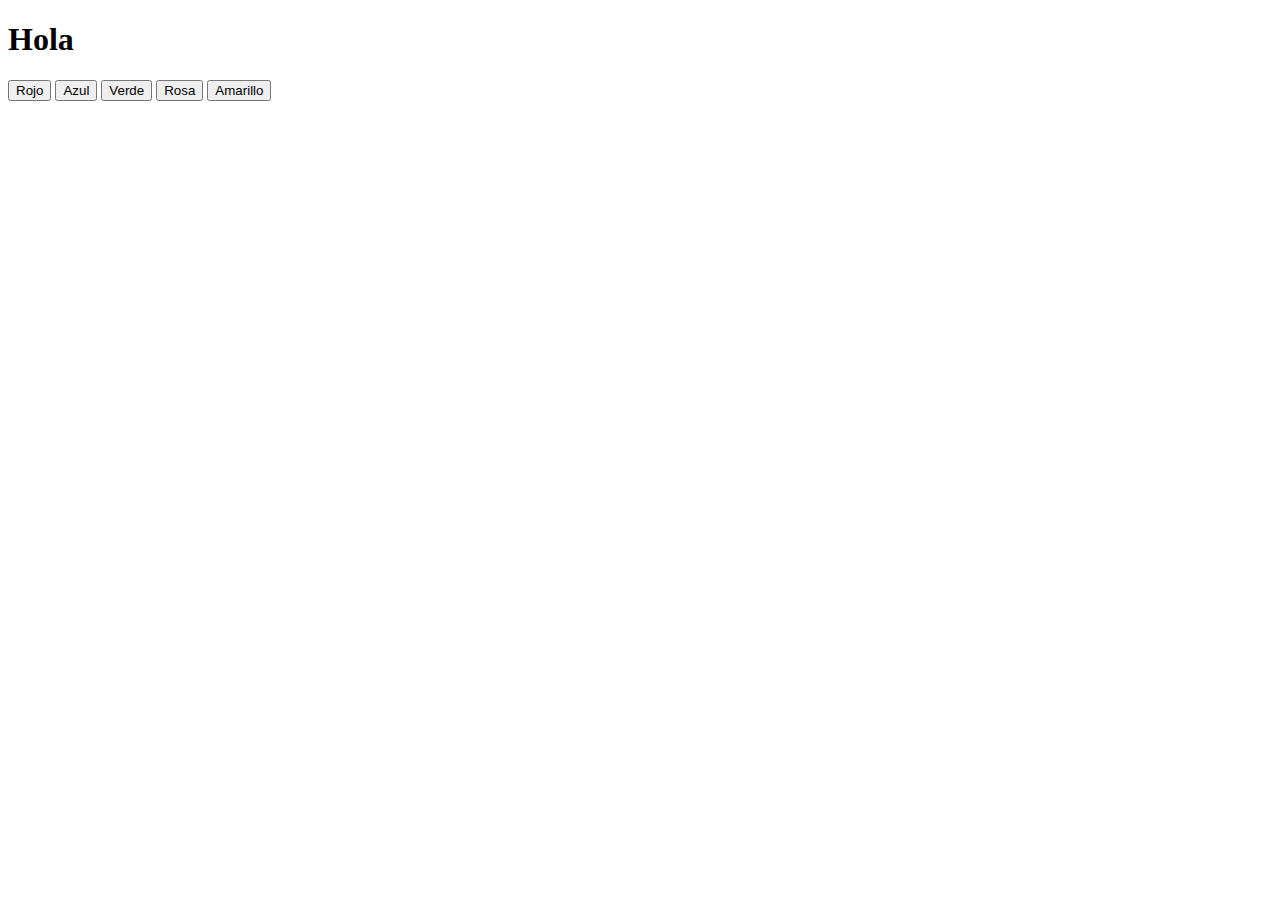
<file: Practica1/index.html>
<!DOCTYPE html>
<html lang="en">
<head>
    <meta charset="UTF-8">
    <meta http-equiv="X-UA-Compatible" content="IE=edge">
    <meta name="viewport" content="width=device-width, initial-scale=1.0">
    <title>Document</title>
</head>
<body>
    <h1 id="title">Hola</h1>
    <button id="red">Rojo</button>
    <button id="blue">Azul</button>
    <button id="green">Verde</button>
    <button id="pink">Rosa</button>
    <button id="yellow">Amarillo</button>

</body>
<script>
    const title = document.getElementById('title'); //son variables constantew
    const red = document.getElementById('red');
    const blue = document.getElementById('blue');
    const green = document.getElementById('green');
    const pink = document.getElementById('pink');
    const yellow = document.getElementById('yellow');

    red.addEventListener('click', () => {
        title.style.color = 'red';
    });

    blue.addEventListener('click', () => {
        title.style.color = 'blue';
    });

    green.addEventListener('click', () => {
        title.style.color = 'green';
    });

    pink.addEventListener('click', () => {
        title.style.color = 'pink';
    });

    yellow.addEventListener('click', () => {
        title.style.color = 'yellow';
    });


</script>
</html>
</file>
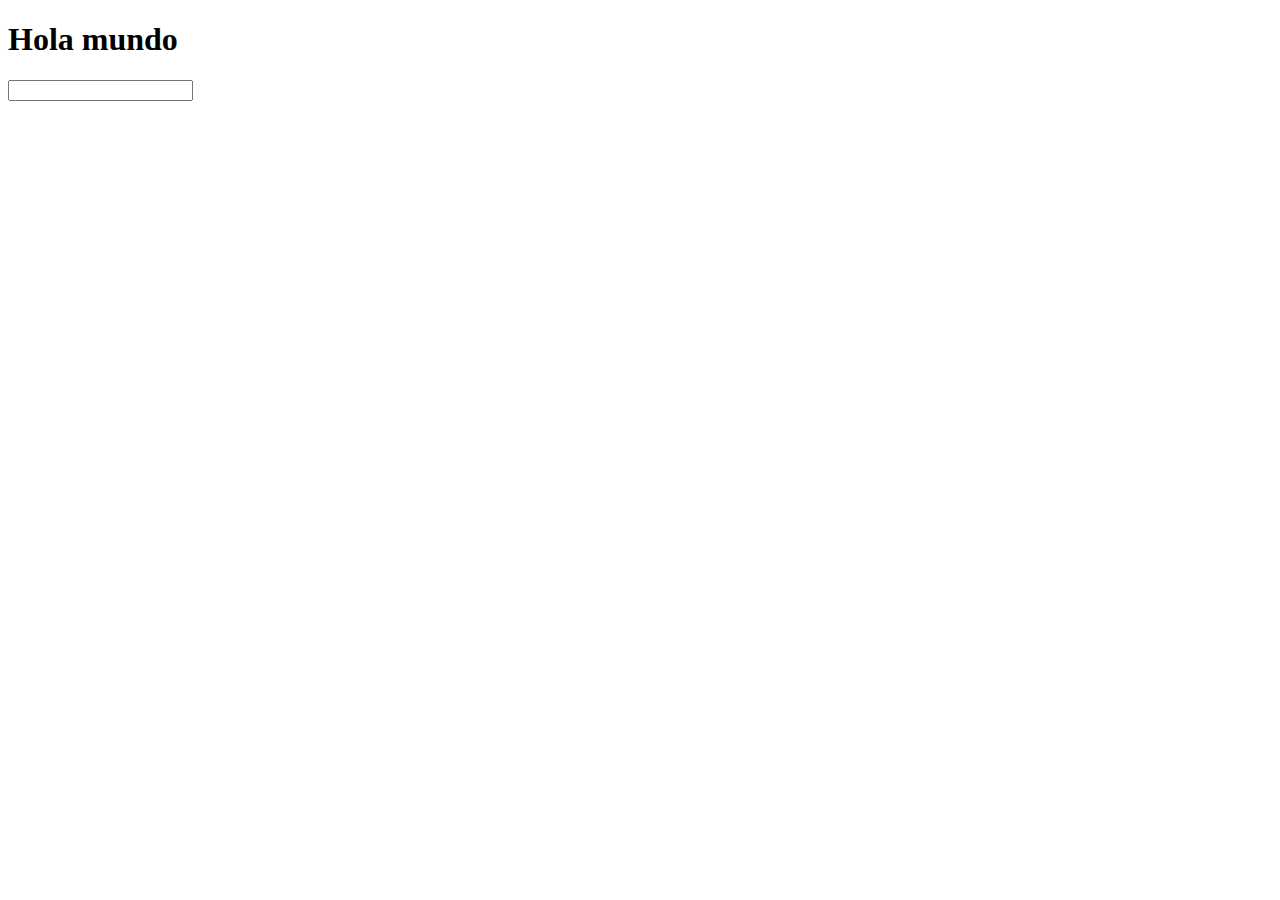
<file: Practica2/index.html>
<!DOCTYPE html>
<html lang="en">
<head>
    <meta charset="UTF-8">
    <meta http-equiv="X-UA-Compatible" content="IE=edge">
    <meta name="viewport" content="width=device-width, initial-scale=1.0">
    <title>Document</title>
</head>
<body>
    <h1 id="title">Hola mundo</h1>
    <input type="text" id="text">
</body>
<script>
    const title = document.getElementById('title');
    const input = document.getElementById('text');
    
    input.addEventListener('input', (e) => {
        title.textContent = e.target.value;
    })
</script>
</html>
</file>
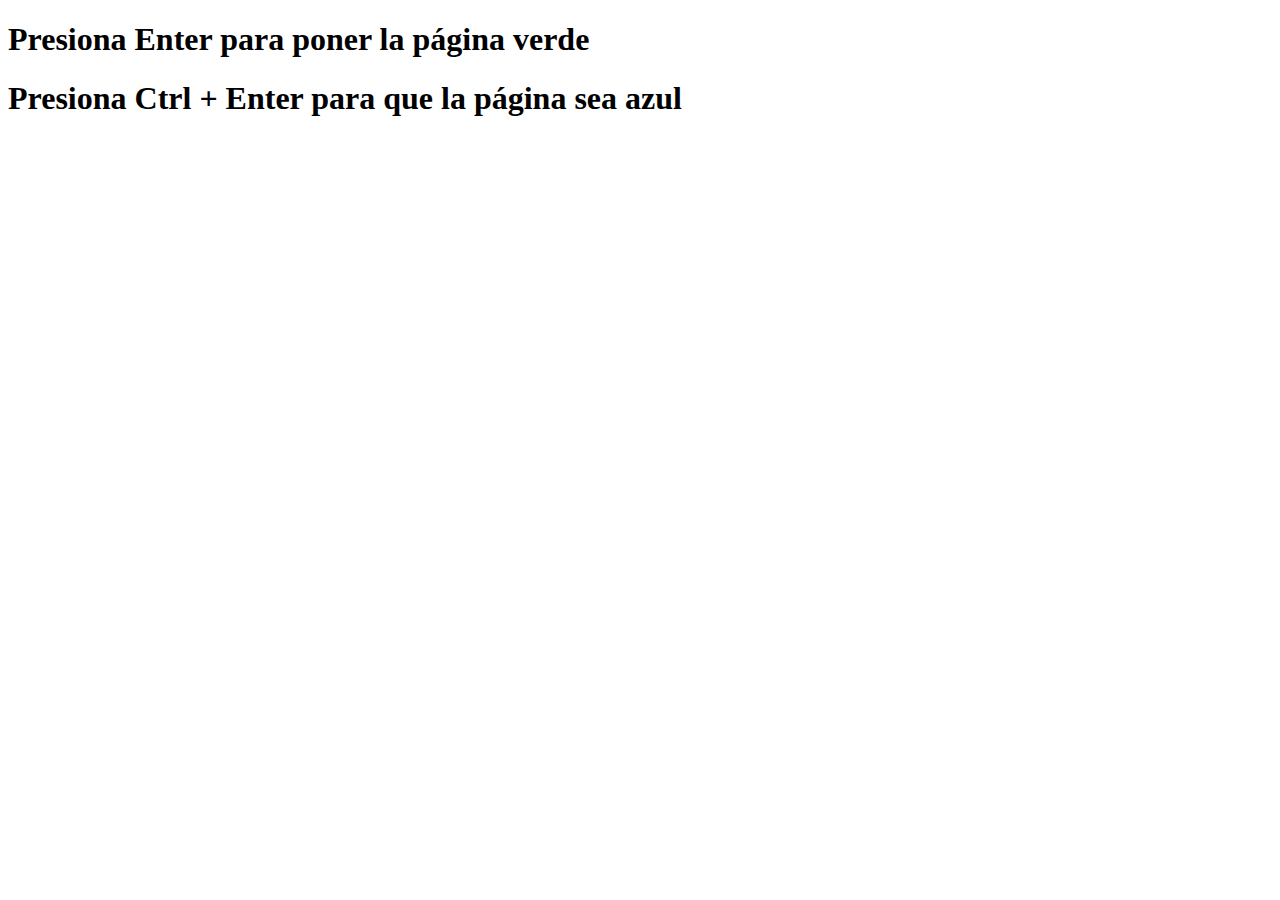
<file: Practica3/index.html>
<!DOCTYPE html>
<html lang="en">
<head>
    <meta charset="UTF-8">
    <meta http-equiv="X-UA-Compatible" content="IE=edge">
    <meta name="viewport" content="width=device-width, initial-scale=1.0">
    <title>Document</title>
</head>
<body>
    <h1>Presiona Enter para poner la página verde</h1>
    <h1>Presiona Ctrl + Enter para que la página sea azul</h1>
</body>
<script>
    window.addEventListener("keydown", function(e){
        if(e.key == "Enter"){
            document.body.style.backgroundColor = "green";
        }
        if(e.key == "Enter" && e.ctrlKey){
            document.body.style.backgroundColor = "blue";
        }
    })
    window.addEventListener("keyup", function(e){
        if(e.key == "Enter"){
            document.body.style.background="";
        }
    })
</script>
</html>
</file>
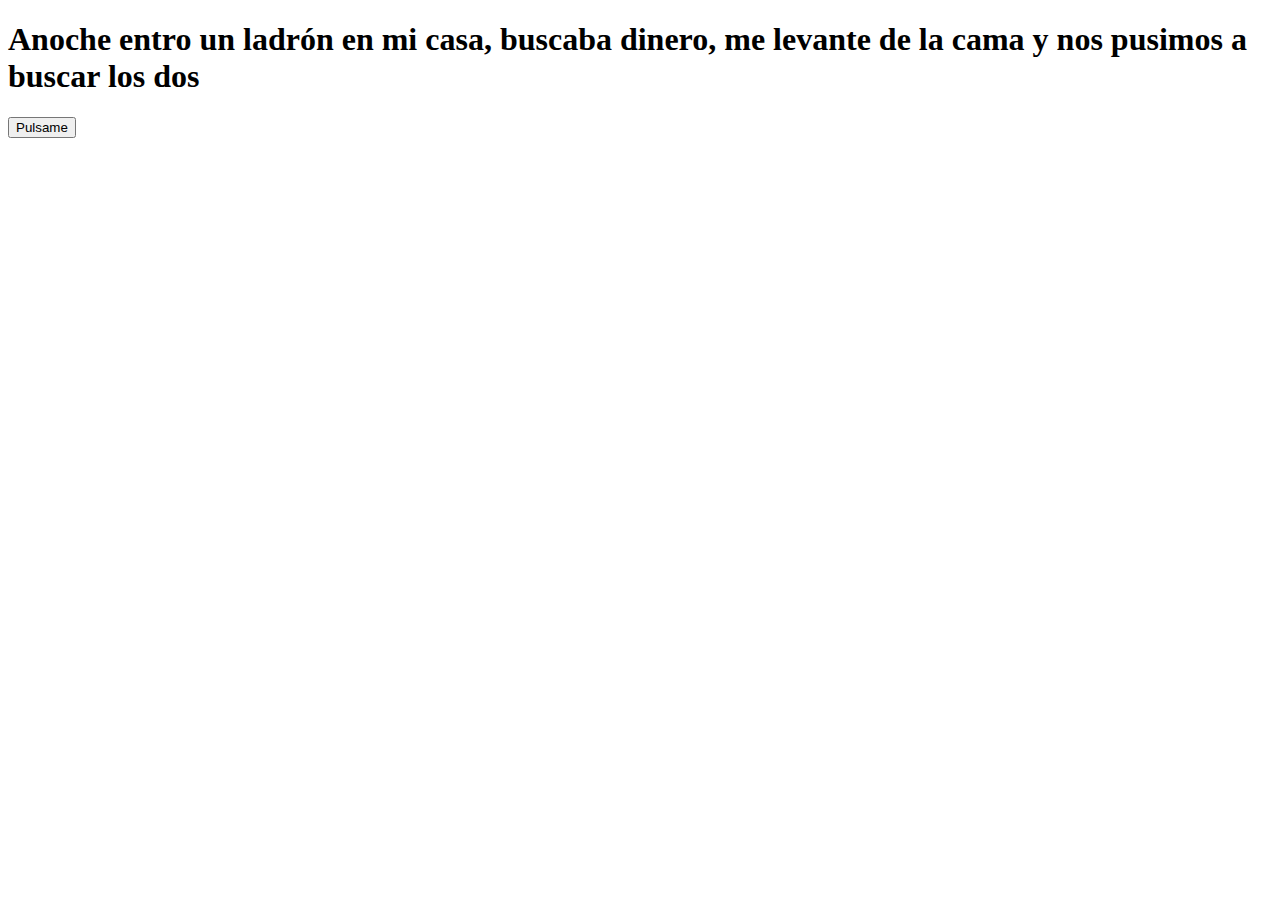
<file: Practica5/index.html>
<!DOCTYPE html>
<html lang="en">
<head>
    <meta charset="UTF-8">
    <meta http-equiv="X-UA-Compatible" content="IE=edge">
    <meta name="viewport" content="width=device-width, initial-scale=1.0">
    <title>Document</title>
</head>
<body>
    <h1>Anoche entro un ladrón en mi casa, buscaba dinero, me levante de la cama y nos pusimos a buscar los dos</h1>
    <button>Pulsame</button>

    <div id="modal">
        <span class="close">&times;</span> <!-- crea una x pasa salir -->
        <img class="modal-content" id="modal-image">
    </div>
</body>

<script>
    const modal = document.getElementById("modal");
    const button = document.getElementsByTagName('button')[0];
    const close = document.getElementsByClassName("close")[0];
    const modalImage = document.getElementById("modal-image");
    
    button.addEventListener('click', () => {
        modal.style.display = "block";
        modalImage.src = "Ladron.PNG"
    })

    close.addEventListener('click', () => {
        modal.style.display = "none";
    })
</script>

<style>
    #modal {
      display: none;
      position: fixed;
      z-index: 1;
      padding-top: 100px;
      left: 0;
      top: 0;
      width: 100%;
      height: 100%;
      overflow: auto;
      background-color: rgb(0, 0, 0);
      background-color: rgba(0, 0, 0, 0.9);
    }
  
    .modal-content {
      margin: auto;
      display: block;
      width: 80%;
      max-width: 700px;
    }
  
    .close {
      position: absolute;
      top: 15px;
      right: 35px;
      color: #f1f1f1;
      font-size: 40px;
      font-weight: bold;
      transition: 0.3s;
    }
  
    .close:hover,
    .close:focus {
      color: #bbb;
      text-decoration: none;
      cursor: pointer;
    }
  </style>

</html>
</file>
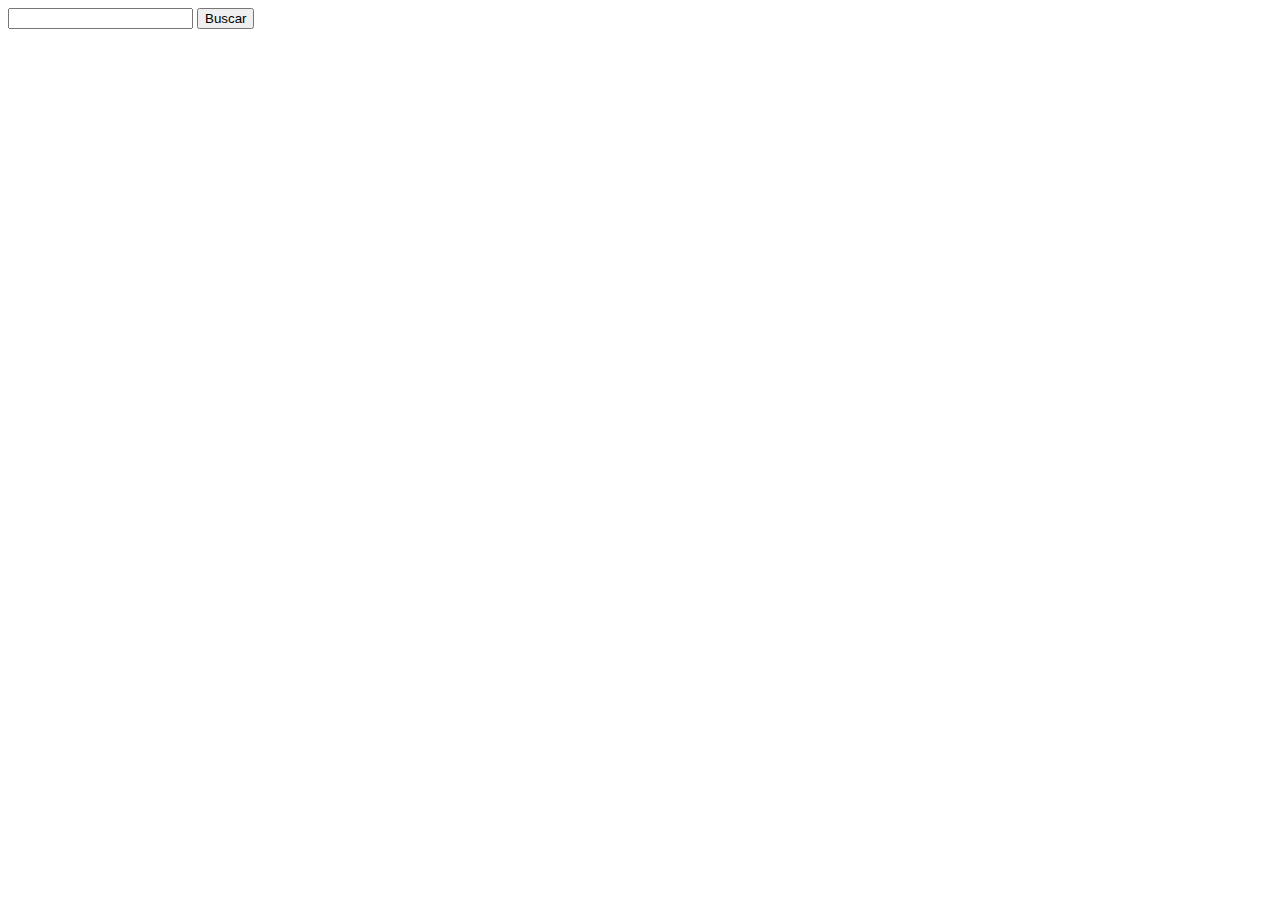
<file: Practica8/index.html>
<!DOCTYPE html>
<html lang="en">
<head>
    <meta charset="UTF-8">
    <meta http-equiv="X-UA-Compatible" content="IE=edge">
    <meta name="viewport" content="width=device-width, initial-scale=1.0">
    <title>Buscador de GIFs</title>
</head>
<body>
    <div>
        <input type="text" id="search">
        <button id="button">Buscar</button>
    </div>
    <div id="results"></div>
</body>
<script src="index.js"></script>
</html>
</file>
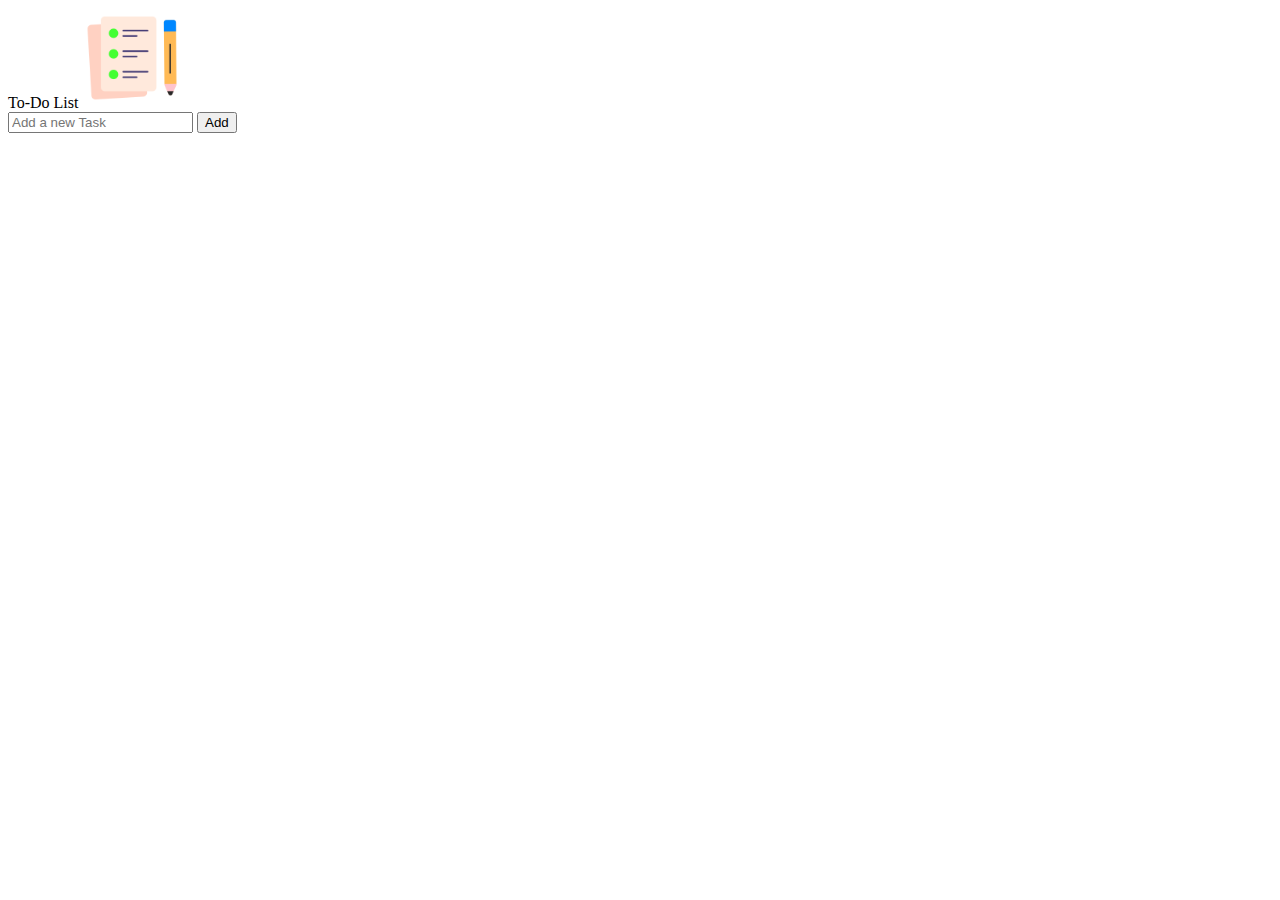
<file: Practica9/index.html>
<!DOCTYPE html>
<html lang="en">
<head>
    <meta charset="UTF-8">
    <meta http-equiv="X-UA-Compatible" content="IE=edge">
    <meta name="viewport" content="width=device-width, initial-scale=1.0">
    <title>To-Do List</title>
    <link rel="stylesheet" href="styles.css">
</head>
<body>
    <div class="container">
       <div class="title">To-Do List
        <img src="img/icon.png" alt="">
       </div>
       <div class="todo-list-bar">
        <input type="text" id="task" placeholder="Add a new Task">
        <button id="add" class="addBtn" onclick="clicked()">Add</button>
       </div>
       <ul class="lists">

       </ul>

    </div>
    
</body>
<script src="index.js"></script>
</html>
</file>
<file: Practica9/styles.css>
ul li {
    list-style: none;
    font-size: 15px;
    padding: 5px 5px 5px 35px;
    position: relative;
    cursor: pointer;
}

ul li::before{
    position: absolute;
    content:"" ;
    height: 16px;
    width:16px ;
    border-radius: 50%;
    background-image: url(img/unchecked.png);
    background-size: cover;
    background-position: center;
    top: 50%;
    left: 0px;
    transform: translate(50%, -50%);

}

ul li.checked{
    text-decoration: line-through;
}

ul li.checked::before{
    background-image: url(img/checked.png);
    background-size: cover;
    transform: translate(50%,-50%);
}
</file>
